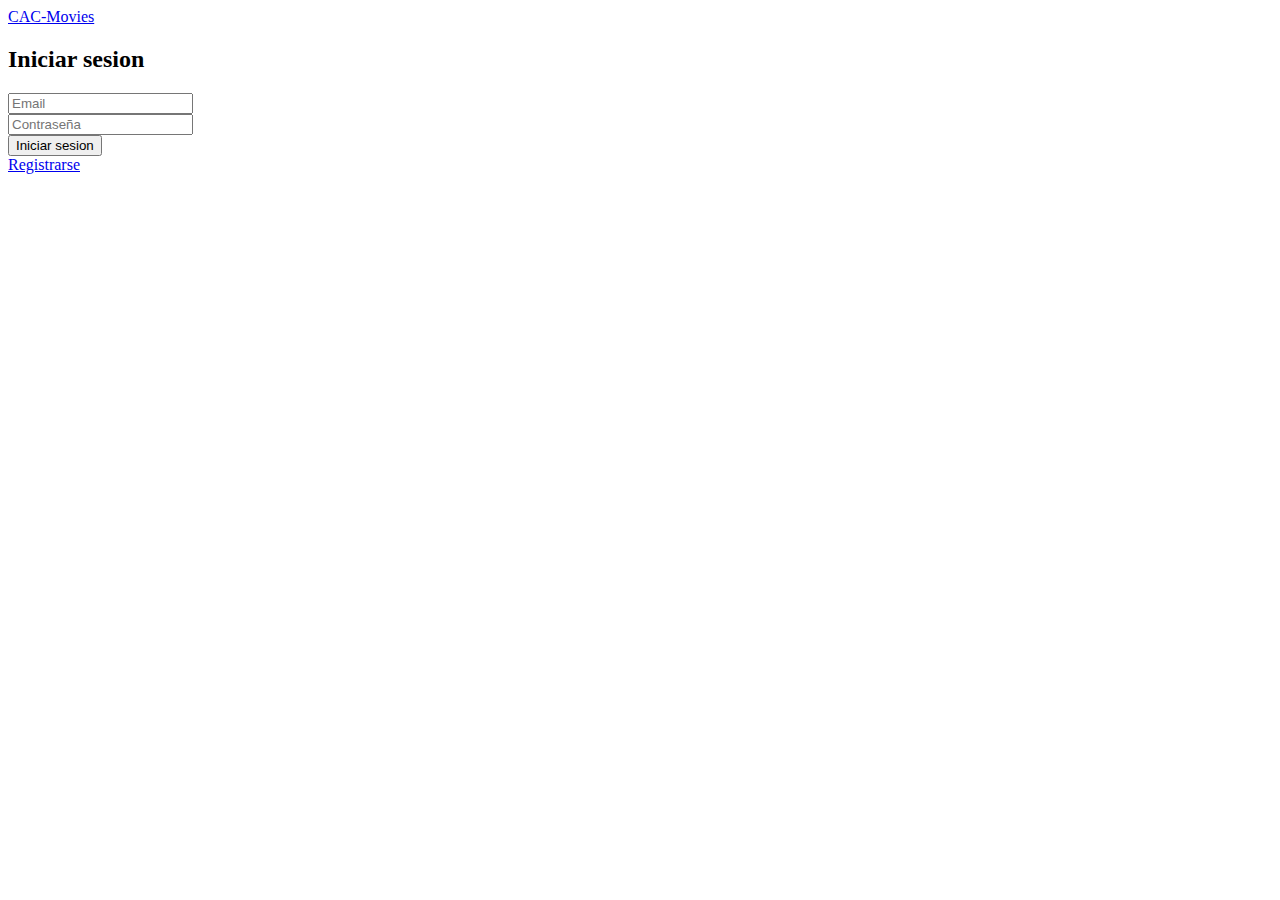
<file: sesion.html>
<!DOCTYPE html>
<html lang="en">
<head>
    <meta charset="UTF-8">
    <meta name="viewport" content="width=device-width, initial-scale=1.0">
    <title>Iniciar sesion</title>
</head>
<body>
    <header>
        <a href="index.html">
            <span>CAC-Movies</span>
        </a>
    </header>
    <main id="main" class="main">
        <section>
            <form id ="formInicioSesion" action="get">
                <h2>Iniciar sesion</h2>
                <div>
                    <input type="email" placeholder="Email" id="email" name="email">
                    <div class="error-text"></div>
                </div>
                <div>
                    <input type="password" placeholder="Contraseña" id="password" name="password">
                    <div class="error-text"></div>
                </div>
                <div>
                    <input type="submit" value="Iniciar sesion">
                </div>
                <div>
                    <a id="ayuda" href="#">Registrarse</a>
                </div>
            </form>
        </section>
    </main>
    <script src="js/valida_inicio_sesion.js"></script>
</body>
</html>
</file>
